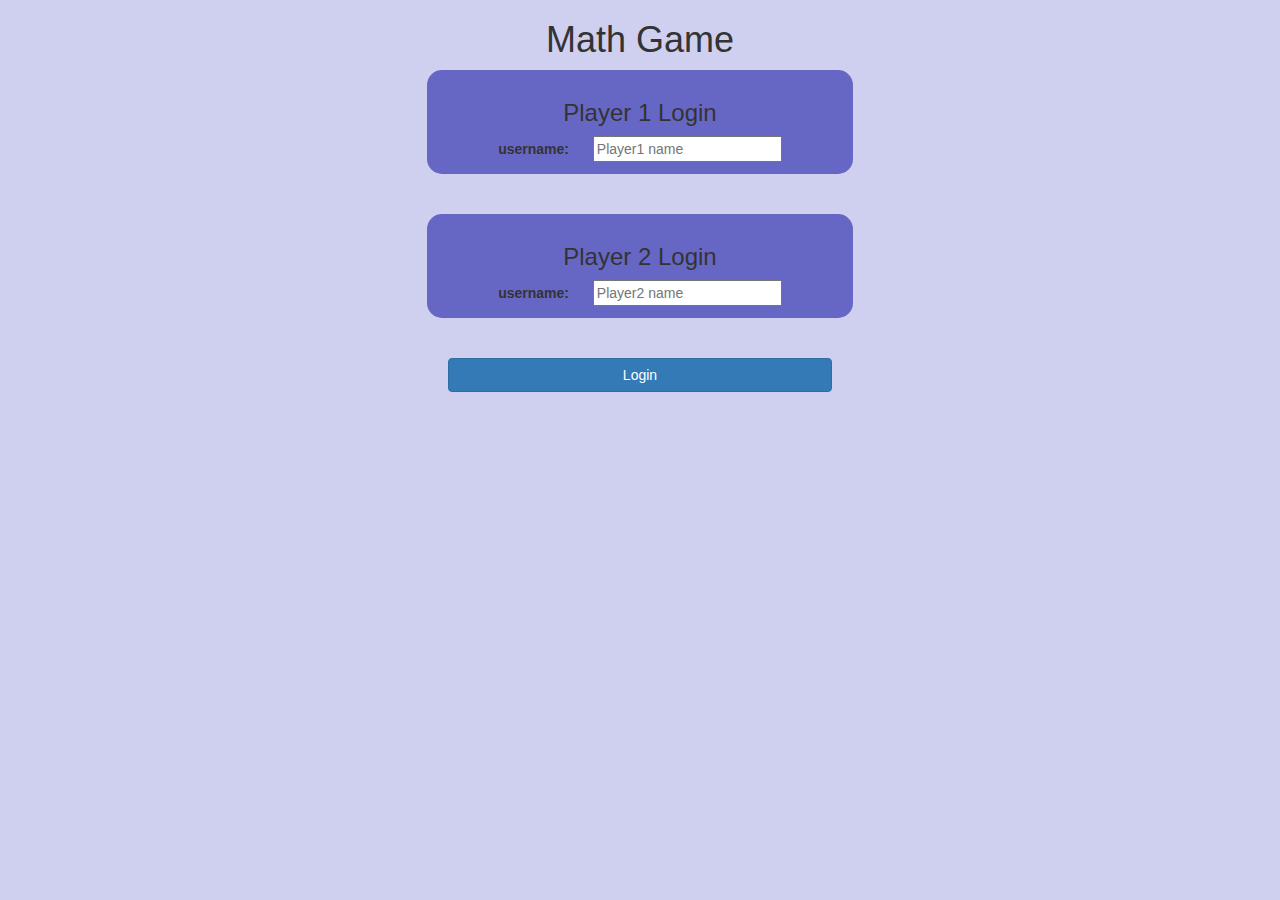
<file: index.html>
<html>
<head>
	<title>Math</title>

<meta name="viewport" content="width=device-width, initial-scale=1">
<link rel="stylesheet" href="https://maxcdn.bootstrapcdn.com/bootstrap/3.4.0/css/bootstrap.min.css">
<script src="https://ajax.googleapis.com/ajax/libs/jquery/3.4.1/jquery.min.js"></script>
<script src="https://maxcdn.bootstrapcdn.com/bootstrap/3.4.0/js/bootstrap.min.js"></script>

<link rel="stylesheet" type="text/css" href="style.css">

<script src="main.js"></script>
</head>
<body>
<center>
	<h1>Math Game</h1>
	<div class="col-lg-4 col-sm-8 col-xs-11 login_div1">
		<h3>Player 1 Login</h3>
		<label>username:</label>
		<input type="text" id="player1_name" class="form_control" placeholder="Player1 name">
		<br>
	</div>
	<br>
	<br>
	<div class="col-lg-4 col-sm-8 col-xs-11 login_div2">
		<h3>Player 2 Login</h3>
		<label>username:</label>
		<input type="text" id="player2_name" class="form_control" placeholder="Player2 name">
		<br>
	</div>
	<br>
	<br>
	<button style="width:30%" class="btn btn-primary" onclick="addUser()">Login</button>
</center>

</div>
</body>
</html>
</file>
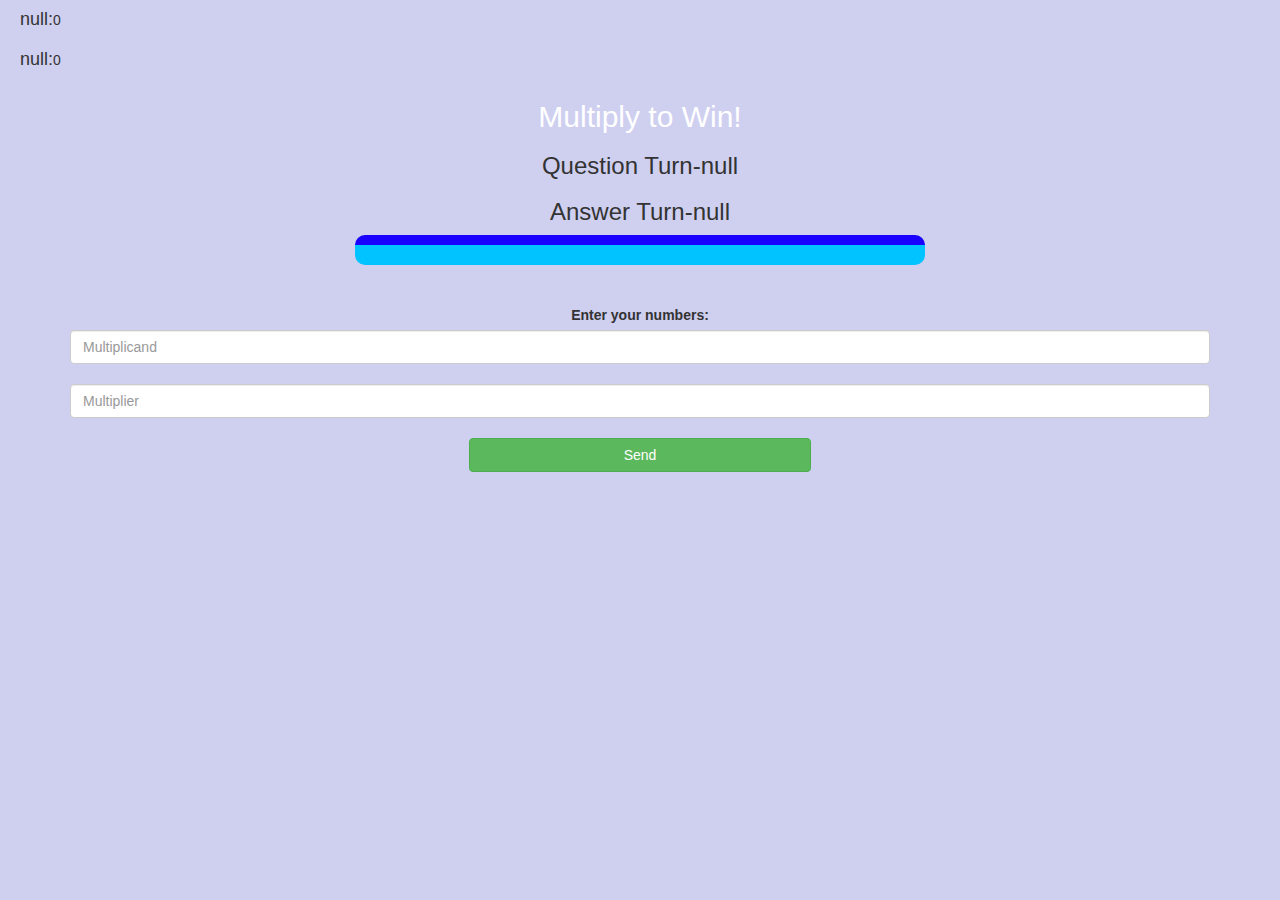
<file: game_page.html>
<!DOCTYPE html>
<html lang="en">
<head>
    <meta charset="UTF-8">
    <meta http-equiv="X-UA-Compatible" content="IE=edge">
    <meta name="viewport" content="width=device-width, initial-scale=1.0">
    <link rel="stylesheet" href="https://maxcdn.bootstrapcdn.com/bootstrap/3.4.0/css/bootstrap.min.css">
<script src="https://ajax.googleapis.com/ajax/libs/jquery/3.4.1/jquery.min.js"></script>
<script src="https://maxcdn.bootstrapcdn.com/bootstrap/3.4.0/js/bootstrap.min.js"></script>

<link rel="stylesheet" type="text/css" href="style.css">
    <title>Multiplier</title>
</head>
<body>
    <h4 id="player1_name"></h4><span id="player1_score"></span>
    <br>
    <h4 id="player2_name"></h4><span id="player2_score"></span>
    <div class="container">
        <center>
            <h2 style="color: white;">Multiply to Win!</h2>
            <h3 id="player_question"></h3>
            <h3 id="player_answer"></h3>
            <div id="output" class="col-lg-6"></div>
            <br>
            <br>
    
            <label>Enter your numbers:</label>
            <input type="number" id="num1" class="form-control" placeholder="Multiplicand">
            <br>
            <input type="number" id="num2" class="form-control" placeholder="Multiplier">
            <br>
            <button onclick="send()" class="btn btn-success" style="width:30%">Send</button>
        </center>
    </div>
    
    <script src="game_page.js"></script>   
</body>
</html>
</file>
<file: style.css>
body
{
	background: rgb(207, 207, 240);
}

	.login_div1 , .login_div2
	{
		background: rgb(102, 103, 196);
		padding: 10px;
		float: none;
		border-radius: 15px;
	}


#player1_name , #player2_name
{
	display: inline-block;
	margin-left: 20px;
}
#word
{
	width: 60%;
}
#word_display
{
	letter-spacing: 5px;
}
#output
{
background: rgb(0, 195, 255);
border-radius: 10px;
border-top: 10px solid #1900ff;
padding: 10px;
float: none;
text-align: left;
}
</file>
